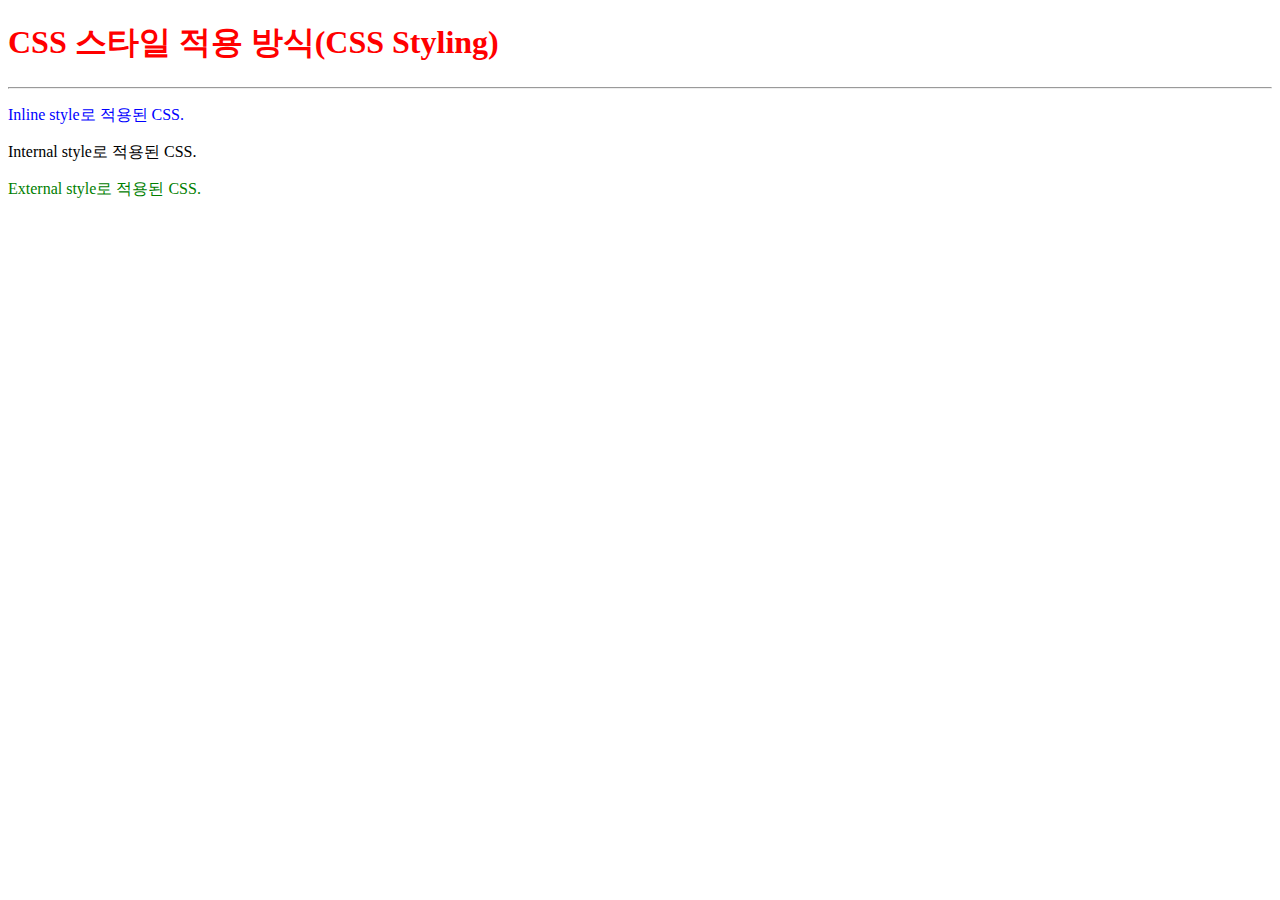
<file: 1.html,css/CSS/1.inline_internal_external/inline_internal_external.html>
<!DOCTYPE html>
<html lang="en">

<head>
  <meta charset="UTF-8" />
  <meta http-equiv="X-UA-Compatible" content="IE=edge" />
  <meta name="viewport" content="width=device-width, initial-scale=1.0" />
  <title>inline_internal_external</title>

  <!-- <style></style> 태그, HTML 파일 내부(Internal)에 CSS 코드를 작성할 때 사용 -->
  <style>
    h1 {
      color: red;
    }
  </style>
  <!-- <link rel="?" href="?"/> 태그, HTML 파일 외부(External)에 CSS 코드를 작성할 때 사용 -->
   <link rel="stylesheet" href="style.css">
</head>

<body>
  <h1>CSS 스타일 적용 방식(CSS Styling)</h1>
  <hr>
  <!-- <p style="??"></p> 태그에 직접(Inline) CSS 코드를 작성할 때 사용 -->
  <p style="color:blue;">Inline style로 적용된 CSS.</p>
  <p class="internal">Internal style로 적용된 CSS.</p>
  <p class="external">External style로 적용된 CSS.</p>
</body>

</html>
</file>
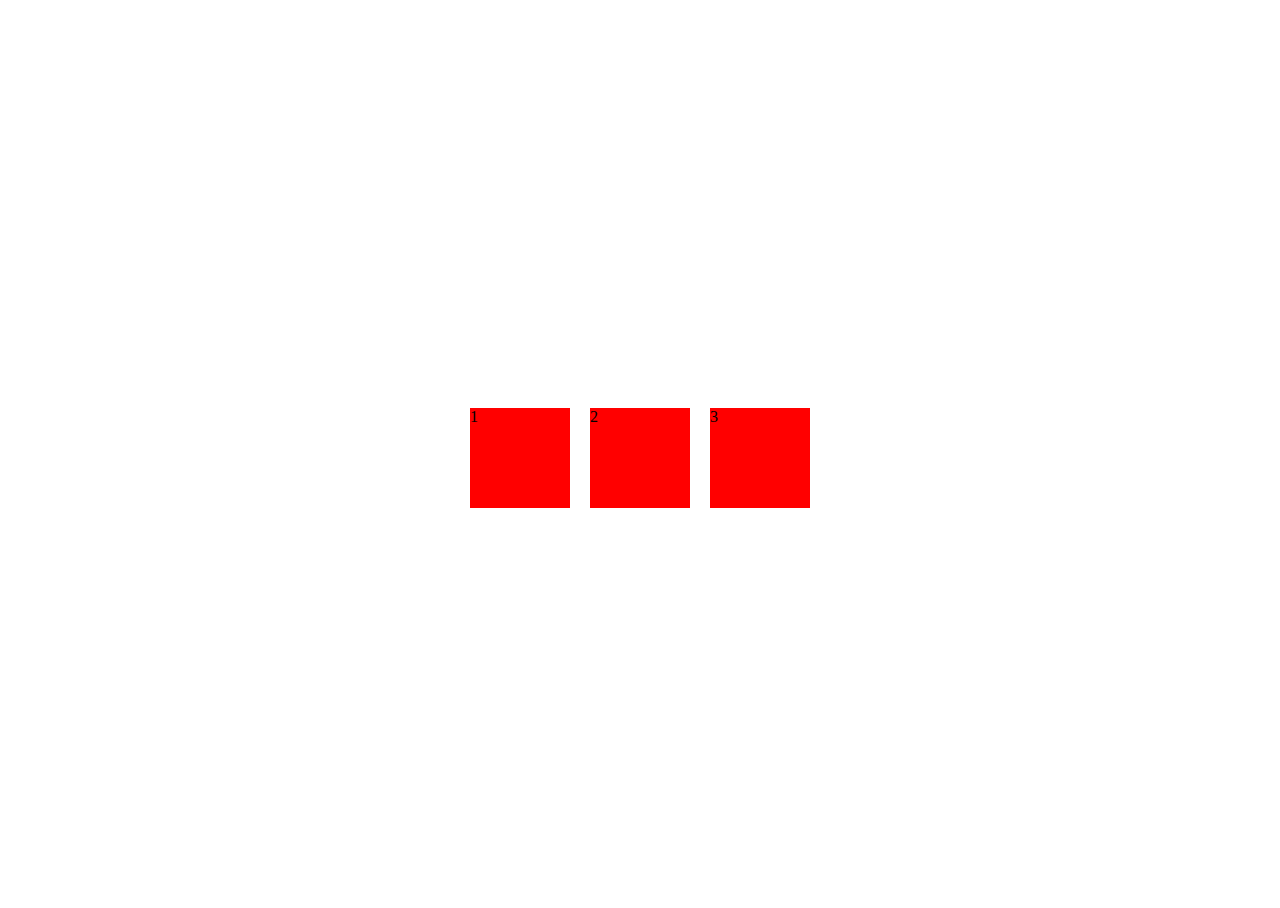
<file: 1.html,css/CSS/11.flexbox_layout/layout.html>
<!DOCTYPE html>
<html lang="en">
<head>
    <meta charset="UTF-8">
    <meta name="viewport" content="width=device-width, initial-scale=1.0">
    <title>Document</title>
    <link rel="stylesheet" href="style.css">
</head>
<body>
    <div class="container">
  <div class="box">1</div>
  <div class="box">2</div>
  <div class="box">3</div>
</div>
</body>
</html>
</file>
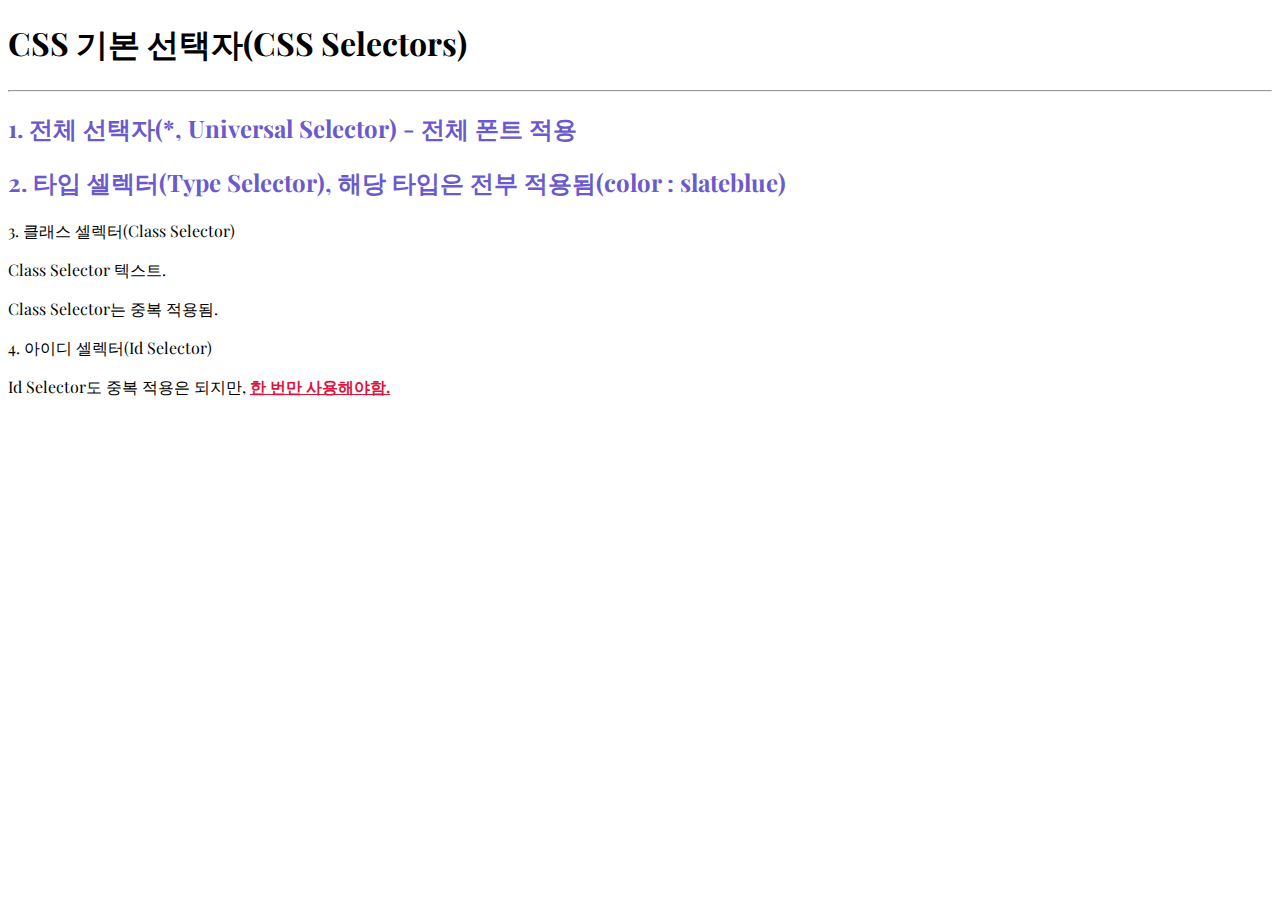
<file: 1.html,css/CSS/2.selectors/simple_selectors.html>
<!DOCTYPE html>
<html lang="en">

<head>
  <meta charset="UTF-8" />
  <meta http-equiv="X-UA-Compatible" content="IE=edge" />
  <meta name="viewport" content="width=device-width, initial-scale=1.0" />
  <title>selectors</title>

  <!-- simple_selectors.css를 이 HTML 파일과 연결해야 CSS 스타일이 적용될 수 있을 것 같다. 어떻게 해야할까? -->
   <link rel="stylesheet" href="simple_selectors.css">
  <!-- 구글 웹 폰트(Google Web font) 적용 코드 -->
  <link rel="preconnect" href="https://fonts.googleapis.com" />
  <link rel="preconnect" href="https://fonts.gstatic.com" crossorigin />
  <link href="https://fonts.googleapis.com/css2?family=Playfair+Display:wght@500&display=swap" rel="stylesheet" />
</head>

<body>
  <h1>CSS 기본 선택자(CSS Selectors)</h1>
  <hr />

  <h2>1. 전체 선택자(*, Universal Selector) - 전체 폰트 적용</h2>

  <h2>
    2. 타입 셀렉터(Type Selector), 해당 타입은 전부 적용됨(color : slateblue)
  </h2>

  <!-- 단축키(Shortcut): 커서를 <p'여기'> 에 위치시키고 Ctrl + D로 <p>태그들을 한 번에 여러 개 선택 가능. -->
  <p>3. 클래스 셀렉터(Class Selector)</p>

  <p>Class Selector 텍스트.</p>

  <p>Class Selector는 중복 적용됨.</p>

  <p>4. 아이디 셀렉터(Id Selector)</p>

  <p>
    Id Selector도 중복 적용은 되지만,
    <strong style="color: crimson"><u>한 번만 사용해야함.</u></strong>
  </p>
</body>

</html>
</file>
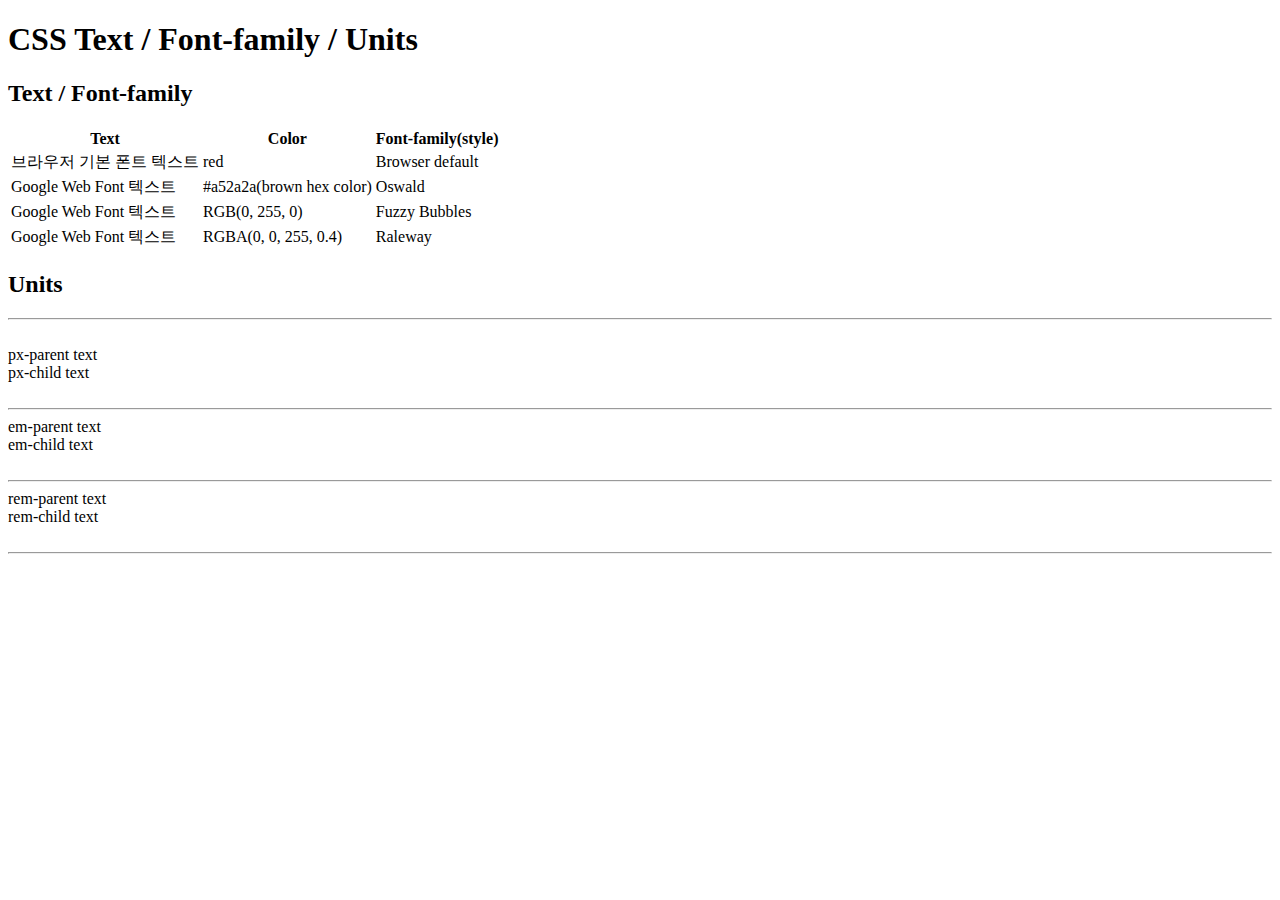
<file: 1.html,css/CSS/4.text_font_units/text_font_units.html>
<!DOCTYPE html>
<html lang="en">

<head>
    <meta charset="UTF-8">
    <meta http-equiv="X-UA-Compatible" content="IE=edge">
    <meta name="viewport" content="width=device-width, initial-scale=1.0">
    <title>CSS Text / Font-family / Units</title>
    <!-- 1. 라이브 서버로 html 파일 실행, F12로 개발자도구 활성화, console 탭으로 이동하여 에러 확인 -->
    <!-- ?? -->
    <link rel="preconnect" href="https://fonts.googleapis.com">
    <link rel="preconnect" href="https://fonts.gstatic.com" crossorigin>
    <link
        href="https://fonts.googleapis.com/css2?family=Fuzzy+Bubbles&family=Oswald&family=Raleway:ital,wght@1,300&display=swap"
        rel="stylesheet">
</head>

<body>
    <h1>CSS Text / Font-family / Units</h1>

    <h2>Text / Font-family</h2>
    <table class="tbl">
        <tr>
            <th>Text</th>
            <th>Color</th>
            <th>Font-family(style)</th>
        </tr>
        <tr class="browser-color">
            <td>브라우저 기본 폰트 텍스트</td>
            <td>red</td>
            <td>Browser default</td>
        </tr>
        <tr class="google-hex">
            <td>Google Web Font 텍스트</td>
            <td>#a52a2a(brown hex color)</td>
            <td>Oswald</td>
        </tr>
        <tr class="google-rgb">
            <td>Google Web Font 텍스트</td>
            <td>RGB(0, 255, 0)</td>
            <td>Fuzzy Bubbles</td>
        </tr>
        <tr class="google-rgba">
            <td>Google Web Font 텍스트</td>
            <td>RGBA(0, 0, 255, 0.4)</td>
            <td>Raleway</td>
        </tr>
    </table>

    <h2>Units</h2>
    <hr><br>

    <div class="px-parent">
        px-parent text
        <div class="px-child">
            px-child text
        </div>
    </div>

    <br>
    <hr>
    <!-- em : (Relative to parent element) %와 동일.-->
    <div class="em-parent">
        em-parent text
        <div class="em-child">em-child text</div>
    </div>

    <br>
    <hr>
    <!-- rem : (Relative to root element) 루트에 지정된 폰트사이즈의 크기에 따라 지정.-->
    <div class="rem-parent">
        rem-parent text
        <div class="rem-child">
            rem-child text
        </div>
    </div>
    <br>
    <hr>
</body>

</html>
</file>
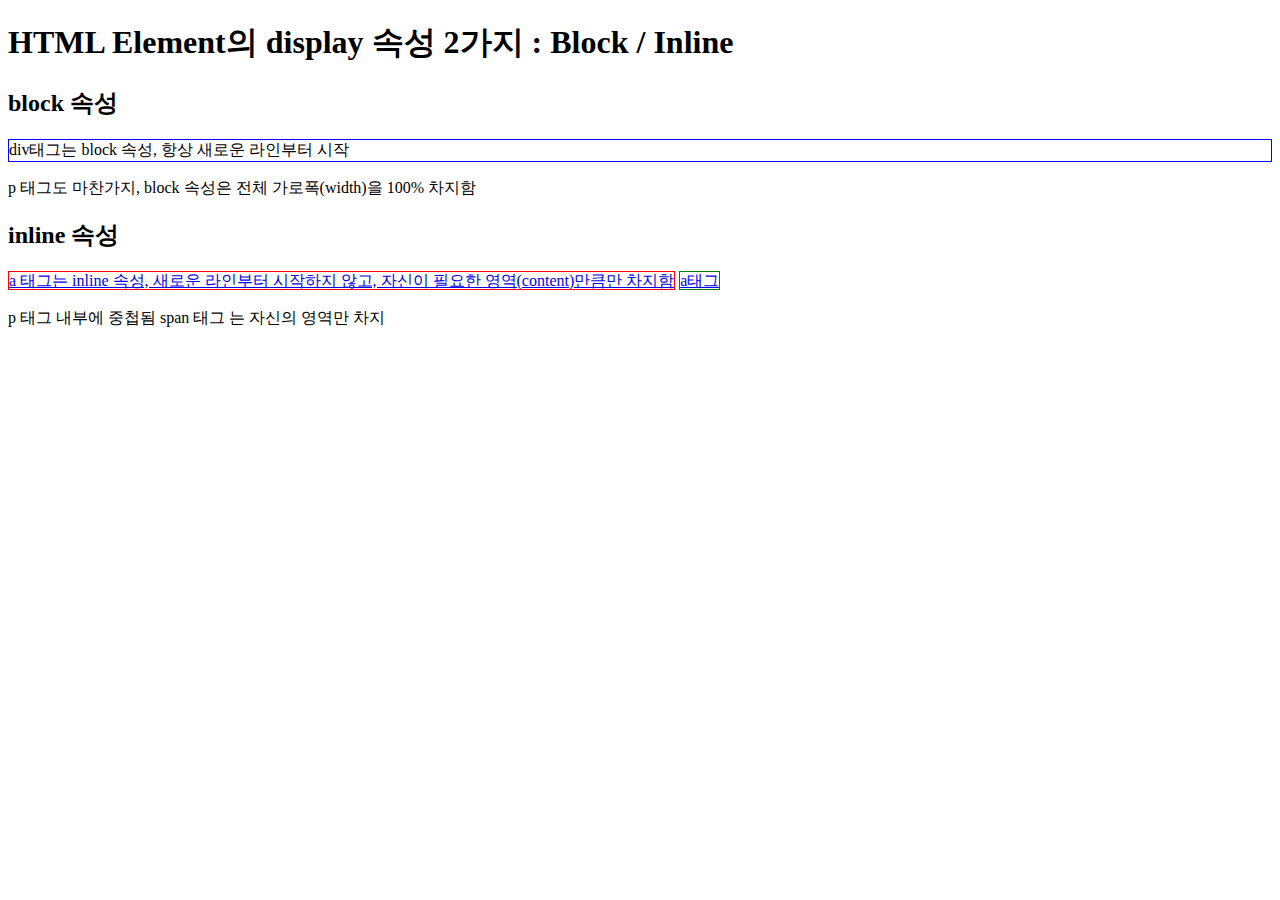
<file: 1.html,css/CSS/5.display_inline_block/display.html>
<!DOCTYPE html>
<html lang="en">

<head>
    <meta charset="UTF-8">
    <meta http-equiv="X-UA-Compatible" content="IE=edge">
    <meta name="viewport" content="width=device-width, initial-scale=1.0">
    <title>CSS display(block/inline)</title>
</head>

<body>
    <h1>HTML Element의 display 속성 2가지 : Block / Inline</h1>

    <!-- 직접 같이 코드 타이핑하여 학습 -->
     <h2>block 속성</h2>
    <div style="border: 1px solid blue; display: block;">div태그는 block 속성, 항상 새로운 라인부터 시작</div>
    <p>p 태그도 마찬가지, block 속성은 전체 가로폭(width)을 100% 차지함</p>

    <h2>inline 속성</h2>
    <a style="border: 1px solid red; display: inline;" href="#"
    >a 태그는 inline 속성, 새로운 라인부터 시작하지 않고, 
    자신이 필요한 영역(content)만큼만 차지함</a>
    <a style="border: 1px solid green;" href="#">a태그</a>

    <p>p 태그 내부에 중첩됨
        <span>span 태그</span>
        는 자신의 영역만 차지
    </p>
</body>

</html>
</file>
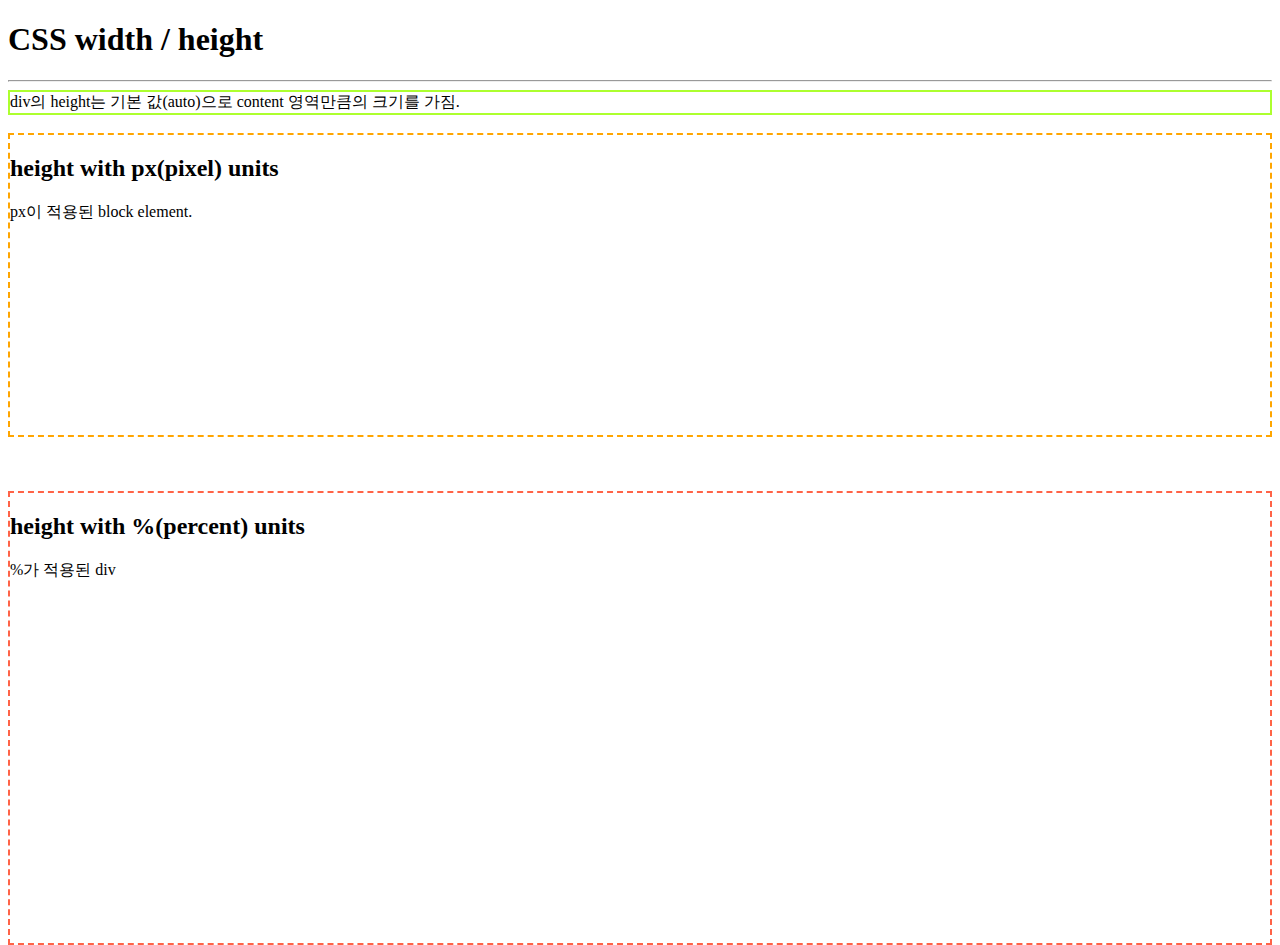
<file: 1.html,css/CSS/6.width_height/height.html>
<!DOCTYPE html>
<html lang="en">
  <head>
    <meta charset="UTF-8" />
    <meta http-equiv="X-UA-Compatible" content="IE=edge" />
    <meta name="viewport" content="width=device-width, initial-scale=1.0" />
    <title>CSS width / height</title>
    <link rel="stylesheet" href="height.css" />
  </head>
  <body>
    <h1>CSS width / height</h1>
    <hr />
    <div class="height-default">
        div의 height는 기본 값(auto)으로 content 영역만큼의 크기를 가짐.
    </div>

    <br />
    <div class="height-px">
      <h2>height with px(pixel) units</h2>
      <div>px이 적용된 block element.</div>
    </div>
    
    <br><br><br>
    <div class="height-pct">
      <h2>height with %(percent) units</h2>
      <div>%가 적용된 div</div>
    </div>
  </body>
</html>
</file>
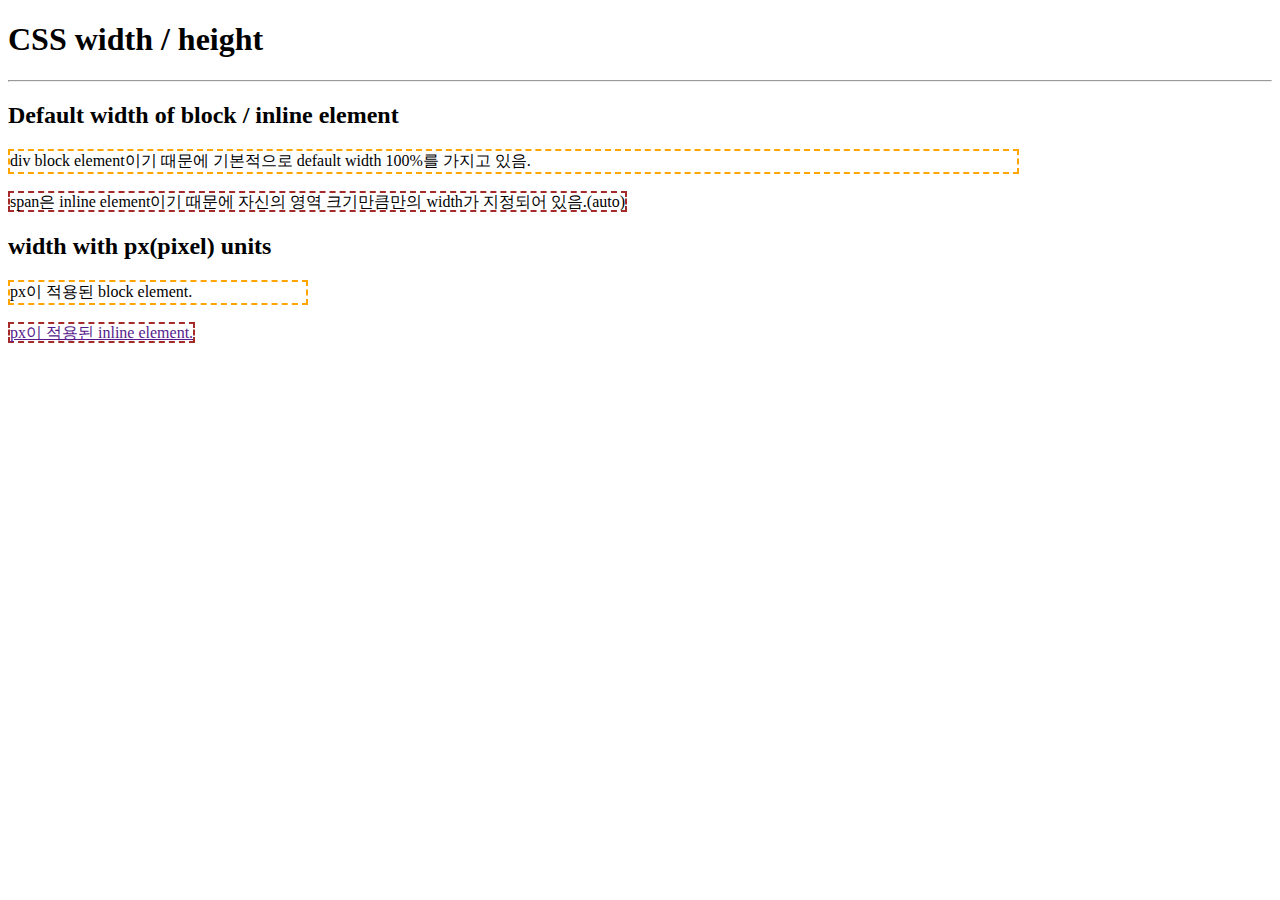
<file: 1.html,css/CSS/6.width_height/width.html>
<!DOCTYPE html>
<html lang="en">

<head>
  <meta charset="UTF-8" />
  <meta http-equiv="X-UA-Compatible" content="IE=edge" />
  <meta name="viewport" content="width=device-width, initial-scale=1.0" />
  <title>CSS width / height</title>
  <link rel="stylesheet" href="width.css" />
</head>

<body>
  <h1>CSS width / height</h1>
  <hr />

  <!-- 특정 영역 선택해서 한 블럭씩 주석 해제(Ctrl + /) -->

  <!-- 블럭 1 -->
  <div class="width-default">
      <h2>Default width of block / inline element</h2>
      <div style="border: 2px dashed orange">
        div block element이기 때문에 기본적으로 default width 100%를 가지고
        있음.
      </div>
    </div>

  <!-- 블럭 2 -->
  <br />
    <span style="border: 2px dashed brown"
      >span은 inline element이기 때문에 자신의 영역 크기만큼만의 width가
      지정되어 있음.(auto)
    </span>

  <!-- 블럭 3 -->
  <br />
    <div class="width-px">
      <h2>width with px(pixel) units</h2>
      <div style="border: 2px dashed orange">px이 적용된 block element.</div>
      <br />
      <a href="" style="border: 2px dashed brown"
        >px이 적용된 inline element.</a
      >
    </div>

  <!-- 블럭 4 -->
  <!-- <div class="width-pct">
      <h2>width with %(percent) units</h2>
      <div style="border: 2px dashed orange">%가 적용된 block element.</div>
      <br />
      <span style="border: 2px dashed brown">%가 적용된 inline element.</span>
    </div> -->
</body>

</html>
</file>
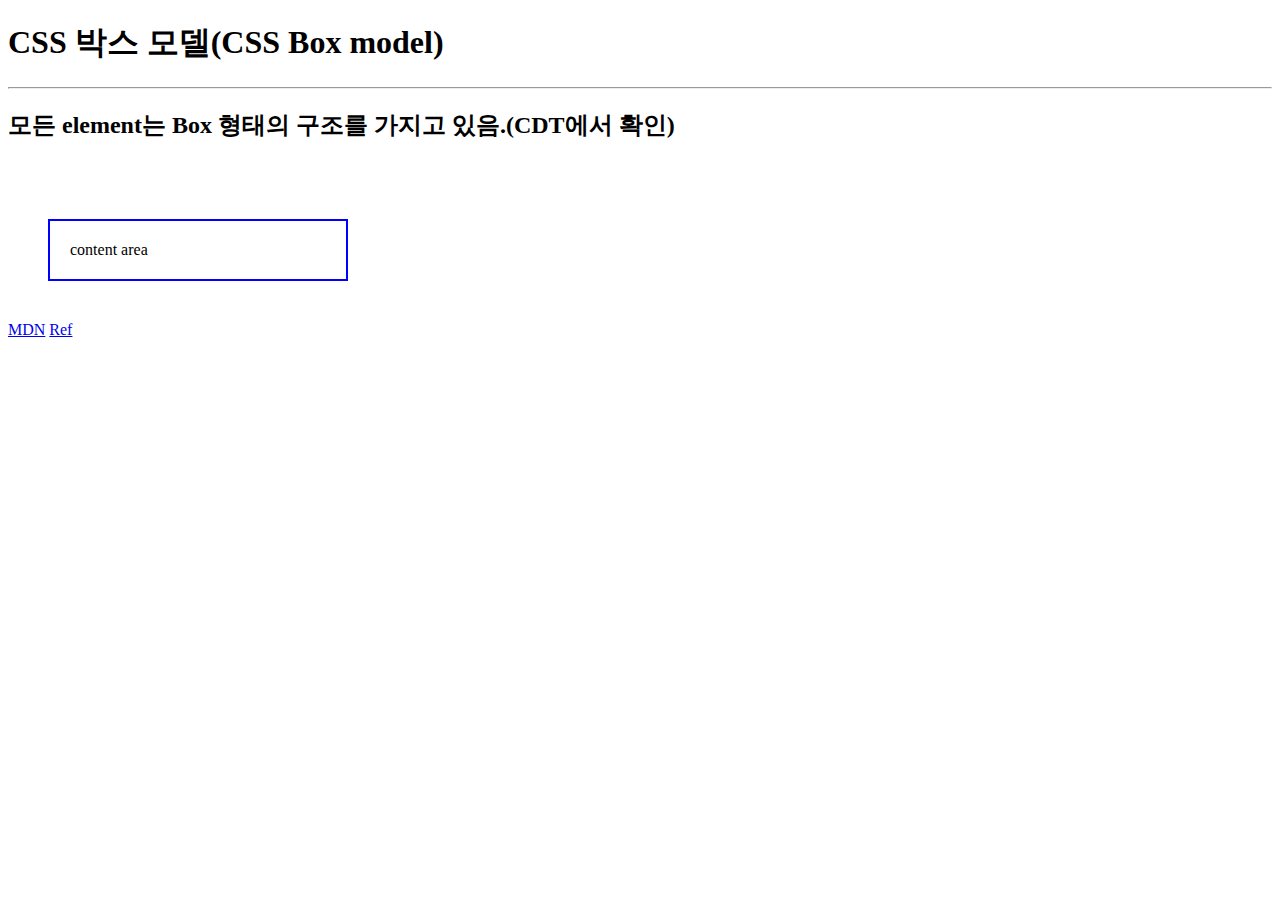
<file: 1.html,css/CSS/7.box_model,sizing/box_model.html>
<!DOCTYPE html>
<html lang="en">
<head>
    <meta charset="UTF-8">
    <meta http-equiv="X-UA-Compatible" content="IE=edge">
    <meta name="viewport" content="width=device-width, initial-scale=1.0">
    <link rel="stylesheet" href="box_model.css">
    <title>Document</title>
</head>
<body>
    <h1>CSS 박스 모델(CSS Box model)</h1>
    <hr />

    <h2>모든 element는 Box 형태의 구조를 가지고 있음.(CDT에서 확인)</h2>
    <br />

    <div class="box">content area</div>

    <a href="https://developer.mozilla.org/ko/docs/Web/CSS/CSS_Box_Model/Introduction_to_the_CSS_box_model">MDN</a>
    <a href="https://www.freecodecamp.org/news/css-box-model-explained-with-examples/">Ref</a>
</body>
</html>
</file>
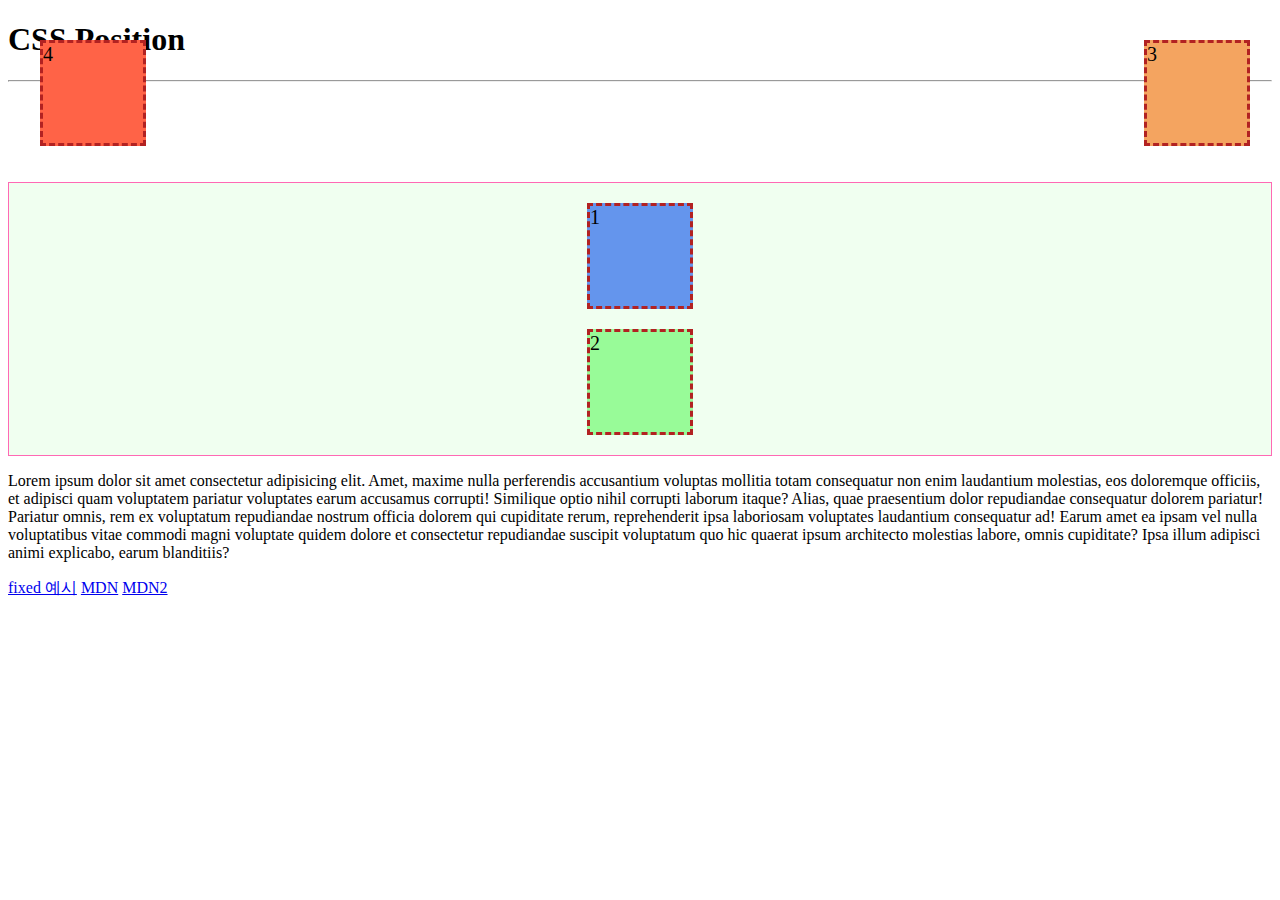
<file: 1.html,css/CSS/9.position/position.html>
<!DOCTYPE html>
<html lang="en">
  <head>
    <meta charset="UTF-8" />
    <meta http-equiv="X-UA-Compatible" content="IE=edge" />
    <meta name="viewport" content="width=device-width, initial-scale=1.0" />
    <link rel="stylesheet" href="position.css" />
    <title>CSS Position</title>
  </head>
  <body>
    <h1>CSS Position</h1>
    <hr />

    <div class="boxes">
      <div class="box" id="box1">1</div>
      <div class="box" id="box2">2</div>
      <div class="box" id="box3">3</div>
      <div class="box" id="box4">4</div>
    </div>

    <p>
      <!-- fixed 예시용-->
      Lorem ipsum dolor sit amet consectetur adipisicing elit. Amet, maxime
      nulla perferendis accusantium voluptas mollitia totam consequatur non enim
      laudantium molestias, eos doloremque officiis, et adipisci quam voluptatem
      pariatur voluptates earum accusamus corrupti! Similique optio nihil
      corrupti laborum itaque? Alias, quae praesentium dolor repudiandae
      consequatur dolorem pariatur! Pariatur omnis, rem ex voluptatum
      repudiandae nostrum officia dolorem qui cupiditate rerum, reprehenderit
      ipsa laboriosam voluptates laudantium consequatur ad! Earum amet ea ipsam
      vel nulla voluptatibus vitae commodi magni voluptate quidem dolore et
      consectetur repudiandae suscipit voluptatum quo hic quaerat ipsum
      architecto molestias labore, omnis cupiditate? Ipsa illum adipisci animi
      explicabo, earum blanditiis?
    </p>

    <a href="https://www.onstove.com/">fixed 예시</a>
    <a href="https://developer.mozilla.org/ko/docs/Web/CSS/position">MDN</a>
    <a href="https://developer.mozilla.org/ko/docs/Web/CSS/position_value"
      >MDN2</a
    >
  </body>
</html>
</file>
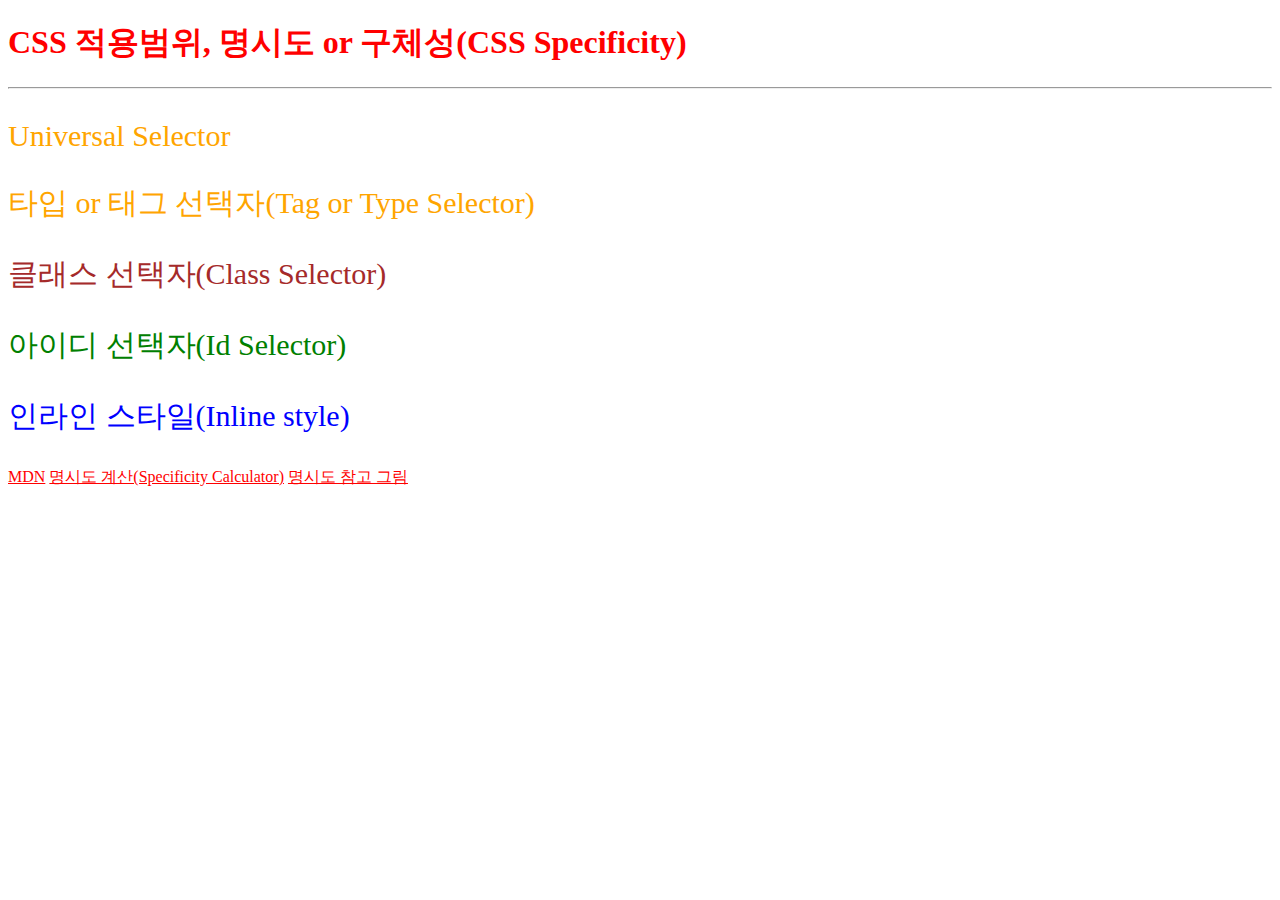
<file: 1.html,css/CSS/3.cascading/1.specificity/specificity.html>
<!DOCTYPE html>
<html lang="en">

<head>
  <meta charset="UTF-8" />
  <meta http-equiv="X-UA-Compatible" content="IE=edge" />
  <meta name="viewport" content="width=device-width, initial-scale=1.0" />
  <title>CSS Specificity</title>
  <link rel="stylesheet" href="specificity.css">
  <!-- specificity.css 파일 생성 후 이 html파일과 연결 -->
  <!-- specificity이름은 좌측 specificity.html 파일 선택 후 f2버튼 or 마우스 우클릭, rename으로 파일명 복사해서 만들기(오타 방지) -->
</head>

<body>
  <h1>CSS 적용범위, 명시도 or 구체성(CSS Specificity)</h1>
  <hr />

  <p>Universal Selector</p>
  <p>타입 or 태그 선택자(Tag or Type Selector)</p>
  <p class="class-selector">클래스 선택자(Class Selector)</p>
  <p class="class-selector" id="id-selector">아이디 선택자(Id Selector)</p>
  <p class="class-selector" id="id-selector" style="color: blue;">인라인 스타일(Inline style)</p>

  <a href="https://developer.mozilla.org/ko/docs/Web/CSS/Specificity">MDN</a>
  <a href="https://specificity.keegan.st/">명시도 계산(Specificity Calculator)</a>
  <a href="https://specifishity.com/">명시도 참고 그림</a>
</body>

</html>
</file>
<file: 1.html,css/CSS/1.inline_internal_external/style.css>
.external{
    color: green;
}
</file>
<file: 1.html,css/CSS/11.flexbox_layout/style.css>
html, body{
    height: 100%;
}

.container {
    height: 100%;
    display: flex;
    justify-content: center;
    align-items: center;
}

.box {
  width: 100px;
  height: 100px;
  background-color: red;
  margin: 10px;
}
</file>
<file: 1.html,css/CSS/6.width_height/height.css>
/* 직접 같이 타이핑하여 학습 */

html, body {
    height: 100%;
}

.height-default {
    border: 2px solid greenyellow;
}

.height-px {
    height: 300px;
    border: 2px dashed orange;
}

.height-pct {
    height: 50%;
    border: 2px dashed tomato;
}
</file>
<file: 1.html,css/CSS/6.width_height/width.css>
.width-default {
    width: 80%;
}

span {
    /* inline 속성의 span은 컨텍츠(텍스트)만큼의 사이즈를 차지하는 auto가 기본값 */
    width: auto;
}

.width-px {
    width: 300px;
}

.width-pct {
    width: 50%;
    /* w50p */
}
</file>
<file: 1.html,css/CSS/7.box_model,sizing/box_model.css>
/* 직접 같이 타이핑하여 학습 */
* {
    /* box-sizing: 박스의 사이즈 크기를 잡는 */
    /* 기본값은 content-box */
    /* box-sizing: content-box; */

    /* border까지 합한 너비 값 */
    box-sizing: border-box;
}

.box {
    width: 300px;
    border: 2px solid blue;
    padding: 20px;
    margin: 40px;
}
</file>
<file: 1.html,css/CSS/9.position/position.css>
.boxes {
    /* position: relative; */

    background: honeydew;
    border: 1px solid hotpink;

    margin-top: 100px;
}

.box {
    width: 100px;
    height: 100px;
    background: cornflowerblue;
    border: 3px dashed firebrick;
    font-size: 20px;
    margin: 20px auto;
}

#box1 {
    position: static; /* default value */
}

#box2 {
    background: palegreen;

    /* 자기 자신의 위치 기준으로 이동, 혼자서는 잘 안쓰임. */
    /* position: relative; */

    /* 부모 요소 기준, 요소의 위치가 떠서 box3, box4가 빈 자리를 채움 */
    /* position: absolute; */

    top: 20px;
    left: 20px; 
}

/* relative가 부모 요소(boxes)와 같이 사용되었을 때 */
#box3 {
    background: sandybrown;

    position: absolute;
    top: 20px;
    right: 30px;
}

#box4 {
    background: tomato;

    /* 뷰포트(브라우저) 기준 */
    position: fixed;
    top: 20px;
    left: 40px;
}
</file>
<file: 1.html,css/CSS/3.cascading/1.specificity/specificity.css>
* {
    color: red;
}

p {
    font-size: 30px;
    color: orange;
}

.class-selector {
    color: brown;
}

#id-selector {
  color: green;  
}
</file>
<file: 1.html,css/CSS/2.selectors/simple_selectors.css>
/* General, reset.css, 스타일 초기화용 파일 */
* {
    font-family: "Playfair Display", serif;
}

h2 {
    /* 폰트 색상(color)을 slateblue로 변경 */
    color: slateblue;
}

.class-selector {
    /* 폰트(font)의 사이즈(size)를 30픽셀(px)로 변경 */
    border: 2px dashed firebrick;
    font-size: 30px;
}

#id-selector {
    border: 2px dashed blue;
    /* 폰트(font)의 사이즈(size)를 30픽셀(px)로 변경 */
    /* 폰트(font)의 서체 스타일(style)을 기울임(italic)꼴로 변경 */
    /* 폰트 색상(color)을 forestgreen로 변경 */
    font-size: 30px;
    font-style: italic;
    color: forestgreen;
}
</file>
